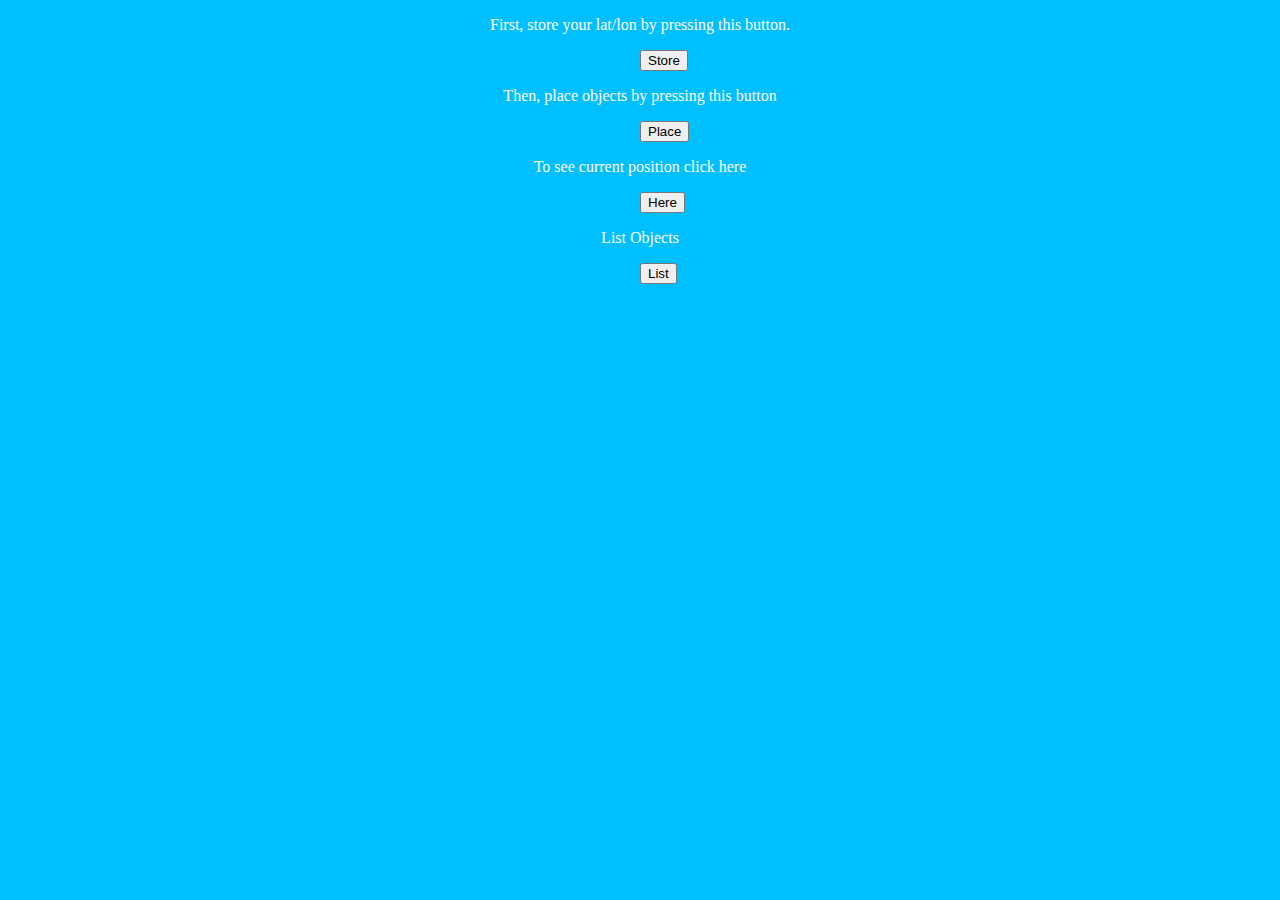
<file: index2.html>
<!DOCTYPE html>
<html>
<head>
    <script src="https://aframe.io/releases/0.9.0/aframe.min.js"></script>
    <style>
        a-scene {
            position: relative;
            left: 33%;
            width: 600px;
            height: 400px;
        }
        #a-scene {
            margin-left: 10 auto;
            margin-right: 10 auto;
            display: block;
        }
        p {
            position: relative;
            text-align: center;
            color: white;
        }
        button {
            position: relative;
            left: 50%;
        }
        body {
            background-color: #00BFFF;
        }
    </style>
</head>
<body>
<p>First, store your lat/lon by pressing this button.</p>
<button onclick="getLocation()">Store</button>
<p>Then, place objects by pressing this button</p>
<button onclick="placeObjects()">Place</button>


<div id="a-scene">
    <a-scene embedded>
        <a-sky color="#6EBAA7"></a-sky>
        <a-text value="Hello, World!" col></a-text>

    </a-scene>
</div>

<p>To see current position click here</p>
<button onclick="makeString()">Here</button>
<p>List Objects</p>
<button onclick="ARtoString()">List</button>
<p id="demo"></p>
<script>
    const waffleHouse = new AR(33.776569,-84.389431, "Waffle House");
    const starBucks = new AR(33.776596, -84.388353, "Starbucks");
    const ncr = new AR(33.778950, -84.389375, "NCR Global");
    const westVillage = new AR(33.779372, -84.404727, "West Village");
    const wingZone = new AR(33.779439, -84.405424, "Wing Zone");
    const fitten = new AR(33.778210, -84.403753, "Fitten");
    const folk = new AR(33.778907, -84.404858, "Folk");
    const objs = [waffleHouse, starBucks, ncr, westVillage, wingZone, fitten, folk];
    const demo = document.getElementById("demo");
    var currLat;
    var currLon;
    var currAlt;
    var currHeading;


    function getLocation() {
        if (navigator.geolocation) {
            navigator.geolocation.getCurrentPosition(storePosition);
        } else {
            demo.innerHTML = "Geolocation is not supported by this browser.";
        }
    }

    function storePosition(position) {
        currLat = position.coords.latitude;
        currLon = position.coords.longitude;
        currAlt = position.coords.altitude;
        currHeading = position.coords.heading;
    }

    function placeObjects() {
        objs.forEach(function (item, index, array) {
            createObject(item);
        });
    }


    function createObject(obj) {
        let distance = calculateDistance(currLat, obj.lat, currLon, obj.lon);
        let bearing = calculateBearing(currLat, obj.lat, currLon, obj.lon);
        let x = distance * Math.cos(bearing);
        let y = distance * Math.sin(bearing);
        let z = 10;
        let el = document.createElement('a-entity');
        el.setAttribute('geometry', {
            primitive: 'sphere',
            radius: 15
        });
        el.setAttribute('position', {
            x: x,
            y: y,
            z: z
        });
        el.setAttribute('color', obj.color);
        let sceneEl = document.querySelector('a-scene');
        sceneEl.appendChild(el);
    }

    function makeString() {
        demo.innerHTML = "Latitude: " + currLat +
            "<br>Longitude: " + currLon +
            "<br>Altitude: " + currAlt +
            "<br>Heading: " + currHeading + "<br><br>";
    }

    function calculateDistance(lat1, lat2, lon1, lon2) {
        const radius = 6371e3; // Radius of Earth in Meters
        let lat1radians = toRadians(lat1);
        let lat2radians = toRadians(lat2);
        let deltaLat = toRadians(lat2-lat1);
        let deltaLon = toRadians(lon2-lon1);
        let a = Math.sin(deltaLat/2) * Math.sin(deltaLat/2) + Math.cos(lat1radians) * Math.cos(lat2radians) * Math.sin(deltaLon/2) * Math.sin(deltaLon/2);
        let c = 2 * Math.atan2(Math.sqrt(a), Math.sqrt(1-a));
        let distance = radius * c;
        demo.innerHTML += "<br>Name: " + distance;
        return distance;
    }

    function calculateBearing(latB1, latB2, lonB1, lonB2) {
        let dLon = (lonB2-lonB1);
        let y = Math.sin(dLon) * Math.cos(latB2);
        let x = Math.cos(latB1)*Math.sin(latB2) - Math.sin(latB1)*Math.cos(latB2)*Math.cos(dLon);
        let brng = toDegrees((Math.atan2(y, x)));
        brng = (360 - ((brng + 360) % 360));
        return brng;
    }

    function toDegrees(radians) {
        return radians * (180/Math.PI);
    }
    function toRadians(degrees) {
        return degrees * (Math.PI/180);
    }
    function AR(lat, lon) {
        AR(lat, lon, "");
    }
    function AR(lat, lon, name) {
        AR(lat, lon, name, 'FFF');
    }

    function AR(lat, lon, name, color) {
        this.lat = lat;
        this.lon = lon;
        this.name = name;
        this.color = color;
    }

    function ARtoString() {
        objs.forEach(function (item, index, array) {
            demo.innerHTML += "<br>Name: " + item.name +
                "<br>Latitude: " + item.lat +
                "<br>Longitude: " + item.lon + "<br><br>";
        })
    }
</script>






</body>
</html>
</file>
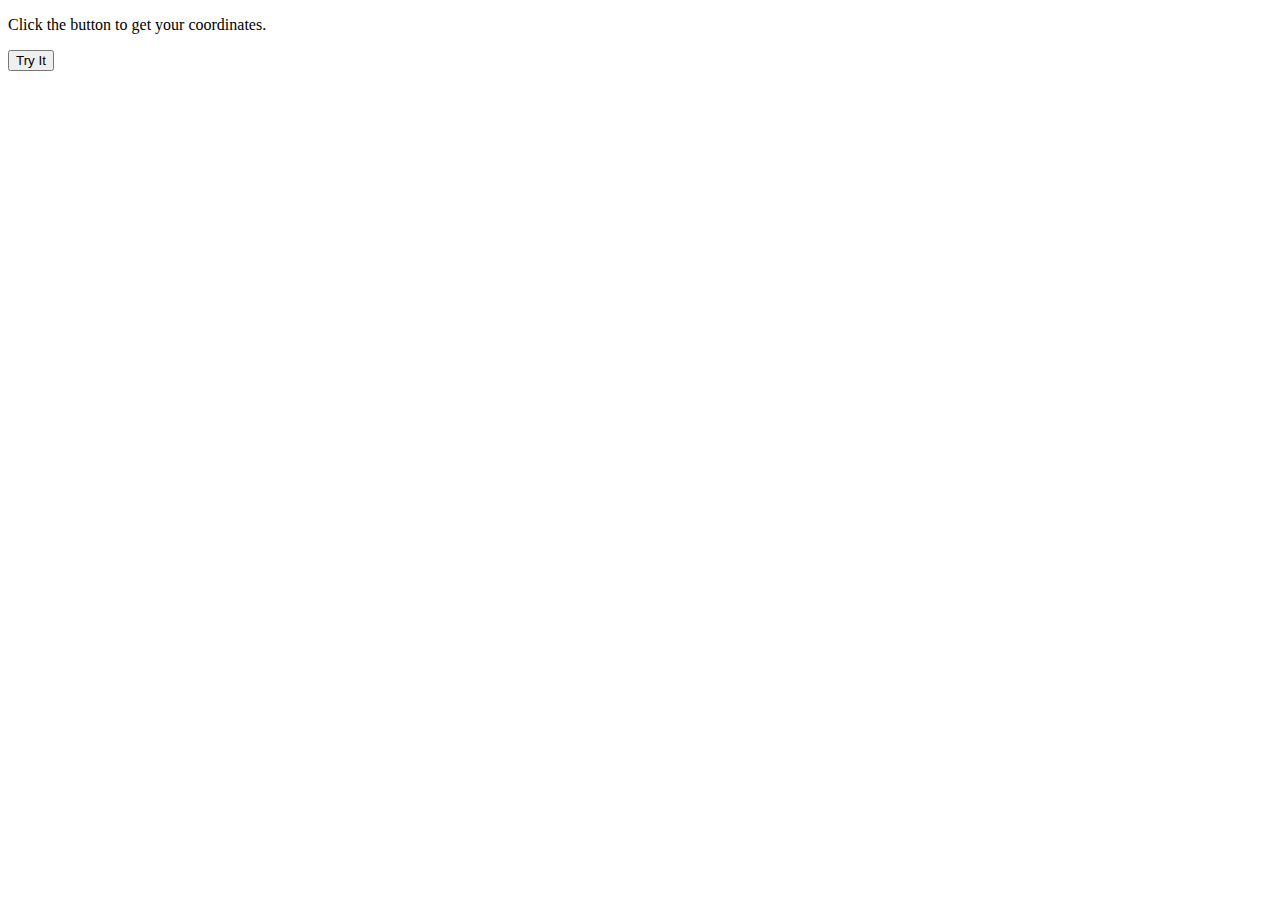
<file: index_first.html>
<!DOCTYPE html>
<html>
<head>
    <script src="https://aframe.io/releases/0.9.0/aframe.min.js"></script>
    <style>
        a-scene {
            position: absolute;
            display: block;
            margin-left: auto;
            margin-right: auto;
            width: 600px;
            height: 600px;
        }
        #a-scene {
            margin-left: 10 auto;
            margin-right: 10 auto;
            display: block;
        }
    </style>
</head>
<body>
<p>Click the button to get your coordinates.</p>
<button onclick="getLocation()">Try It</button>
<p id="demo"></p>
<script>
    var demo = document.getElementById("demo");
    var currLat;
    var currLon;
    var currAlt;
    var currHeading;
    var currDistance;
    var x;
    var y;
    var z;

    var lat = 33.777024;
    var lon = -84.389256;
    var alt = 294;

    function getLocation() {
        if (navigator.geolocation) {
            navigator.geolocation.getCurrentPosition(storePosition);
        } else {
            demo.innerHTML = "Geolocation is not supported by this browser.";
        }
    }

    function storePosition(position) {
        currLat = position.coords.latitude;
        currLon = position.coords.longitude;
        currAlt = position.coords.altitude;
        currHeading = position.coords.heading;
        if (currHeading === null) {
            currHeading = calculateBearing(currLat, lat, currLon, lon);
        }
        currDistance = distanceBetweenPoints(currLat, lat, currLon, lon);
        x = currDistance * Math.cos(currHeading);
        y = currDistance * Math.sin(currHeading);
        z = 0;
        demo.innerHTML = "Latitude: " + currLat +
            "<br>Longitude: " + currLon +
            "<br>Altitude: " + currAlt +
            "<br>Heading: " + currHeading +
            "<br>Distance (m): " + currDistance;
        var el = document.createElement('a-entity');
        el.setAttribute('geometry', {
            primitive: 'sphere',
            color: 'blue',
            radius: 5,
        });
        el.setAttribute('position', {
            x: 0,
            y: 1.5,
            z: -10
        });
        var sceneEl = document.querySelector('a-scene');
        sceneEl.appendChild(el);
    }

    function distanceBetweenPoints(lat1, lat2, lon1, lon2) {
        var radius = 6371e3; // metres
        var lat1 = toRadians(lat1);
        var lat2 = toRadians(lat2);
        var deltaLat = toRadians(lat2-lat1);
        var deltaLon = toRadians(lon2-lon1);
        var a = Math.sin(deltaLat/2) * Math.sin(deltaLat/2) + Math.cos(lat1) * Math.cos(lat2) * Math.sin(deltaLon/2) * Math.sin(deltaLon/2);
        var c = 2 * Math.atan2(Math.sqrt(a), Math.sqrt(1-a));
        var distance = radius * c;
        var el = document.createElement('a-entity');
        return distance;
    }

    function calculateBearing(lat1, lat2, lon1, lon2) {
        var dLon = (lon2-lon1);
        var y = Math.sin(dLon) * Math.cos(lat2);
        var x = Math.cos(lat1)*Math.sin(lat2) - Math.sin(lat1)*Math.cos(lat2)*Math.cos(dLon);
        var brng = toDegrees((Math.atan2(y, x)));
        var brng = (360 - ((brng + 360) % 360));
        return brng;
    }

    function toDegrees(radians) {
        var pi = Math.PI;
        return radians * (180/pi);
    }
    function toRadians(degrees) {
        var pi = Math.PI;
        return degrees * (pi/180);
    }
</script>

<div id="a-scene">
    <a-scene embedded>
        <a-sphere id="sphere" position="0 1.5 -20" radius="5" color="blue"></a-sphere>
    </a-scene>
</div>
</body>
</html>
</file>
